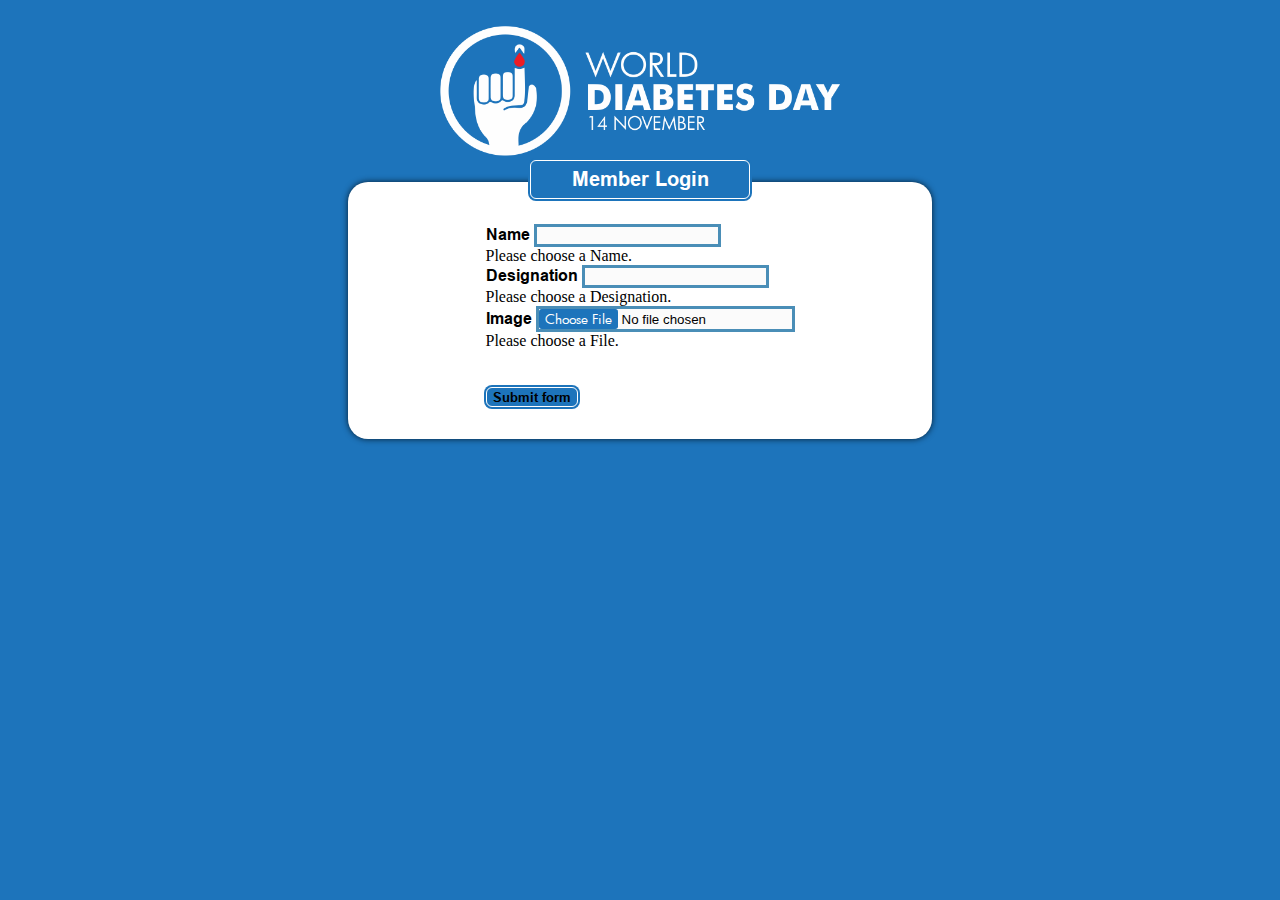
<file: frame/frame-project/index.html>
<!doctype html>
<html lang="en">
  <head>
    <!-- Required meta tags -->
    <meta charset="utf-8">
    <meta name="viewport" content="width=device-width, initial-scale=1">

    <!-- Bootstrap CSS -->
    <link href="https://cdn.jsdelivr.net/npm/bootstrap@5.0.2/dist/css/bootstrap.min.css" rel="stylesheet" integrity="sha384-EVSTQN3/azprG1Anm3QDgpJLIm9Nao0Yz1ztcQTwFspd3yD65VohhpuuCOmLASjC" crossorigin="anonymous">
<link rel="stylesheet" href="style.css">
    <title>Diabetes Day</title>
    <style>

.mt4 {
    padding-top: 12%;
    padding-bottom: 2%;
}
        @media screen and (max-width: 576px){
          body {
    padding: 0;
    box-sizing: border-box;
    margin: 0;
    background-color: #1d74bb;
    height: 100vh;
    width: 100%;
    display: flex;
    justify-content: center;
    align-items: center;
    padding: 0% 6%;
    position: relative;

    }
    .line{
      background-color: black;
      padding: 5px;
      width: 100%;
      position: absolute;
      bottom: 0;
            }


            .user-info-box {
    display: flex;
    flex-direction: column;
    width: 100%;
    justify-content: center;
    align-items: center;
    /* margin-top: 11%; */
    padding: 42px 20px 12px;
    background: white;
    box-shadow: 0px 6px 5px -2px #0065a1d6;
    position: relative;
    }

    .mt4 {
    padding-top: 26%;
    padding-bottom: 4%;
}
      }

    </style>
  </head>
  <body>
    <div class="line"></div>
   <div class="main-section">
    <div class="home-logo">
      <img src="./img/logo.png">
    </div>
   <div class="user-info-box">
    <!-- <div class="home-logo">
      <img src="./img/logo.jpg">
    </div> -->
    <div class="title"><p>Member Login</p></div>
    <form class="row g-3 needs-validation" novalidate>
        <div class="col-md-12">
          <label for="validationCustom01" class="form-label">Name</label>
          <input type="text" class="form-control" id="validationCustom01"  required>
          <div class="invalid-feedback">
            Please choose a Name.
          </div>
        </div>
        <div class="col-md-12">
          <label for="validationCustom02" class="form-label">Designation</label>
          <input type="text" class="form-control" id="validationCustom02" required >
         
          <div class="invalid-feedback">
            Please choose a Designation.
          </div>
        </div>
      
        
        <div class="col-md-12">
            <label for="validationCustom03" class="form-label">Image</label>
            <input type="file" class="form-control" aria-label="file example" id="validationCustom03" required>
            <div class="invalid-feedback"> Please choose a File.</div>
          </div>
        <div class="col-12 mt4 d-flex justify-content-center">
  
          <button class="btn btn-primary" type="submit">Submit form</button>
        </div>
      </form>
   </div>
   </div>

    <!-- Optional JavaScript; choose one of the two! -->

    <!-- Option 1: Bootstrap Bundle with Popper -->
    <script src="https://cdn.jsdelivr.net/npm/bootstrap@5.0.2/dist/js/bootstrap.bundle.min.js" integrity="sha384-MrcW6ZMFYlzcLA8Nl+NtUVF0sA7MsXsP1UyJoMp4YLEuNSfAP+JcXn/tWtIaxVXM" crossorigin="anonymous"></script>

    <!-- Option 2: Separate Popper and Bootstrap JS -->
    <!--
    <script src="https://cdn.jsdelivr.net/npm/@popperjs/core@2.9.2/dist/umd/popper.min.js" integrity="sha384-IQsoLXl5PILFhosVNubq5LC7Qb9DXgDA9i+tQ8Zj3iwWAwPtgFTxbJ8NT4GN1R8p" crossorigin="anonymous"></script>
    <script src="https://cdn.jsdelivr.net/npm/bootstrap@5.0.2/dist/js/bootstrap.min.js" integrity="sha384-cVKIPhGWiC2Al4u+LWgxfKTRIcfu0JTxR+EQDz/bgldoEyl4H0zUF0QKbrJ0EcQF" crossorigin="anonymous"></script>
    -->

    <script>
        // Example starter JavaScript for disabling form submissions if there are invalid fields
(function () {
  'use strict'

  // Fetch all the forms we want to apply custom Bootstrap validation styles to
  var forms = document.querySelectorAll('.needs-validation')

  // Loop over them and prevent submission
  Array.prototype.slice.call(forms)
    .forEach(function (form) {
      form.addEventListener('submit', function (event) {
        if (!form.checkValidity()) {
          event.preventDefault()
          event.stopPropagation()
        }

        form.classList.add('was-validated')
      }, false)
    })
})()
    </script>
  </body>
</html>
</file>
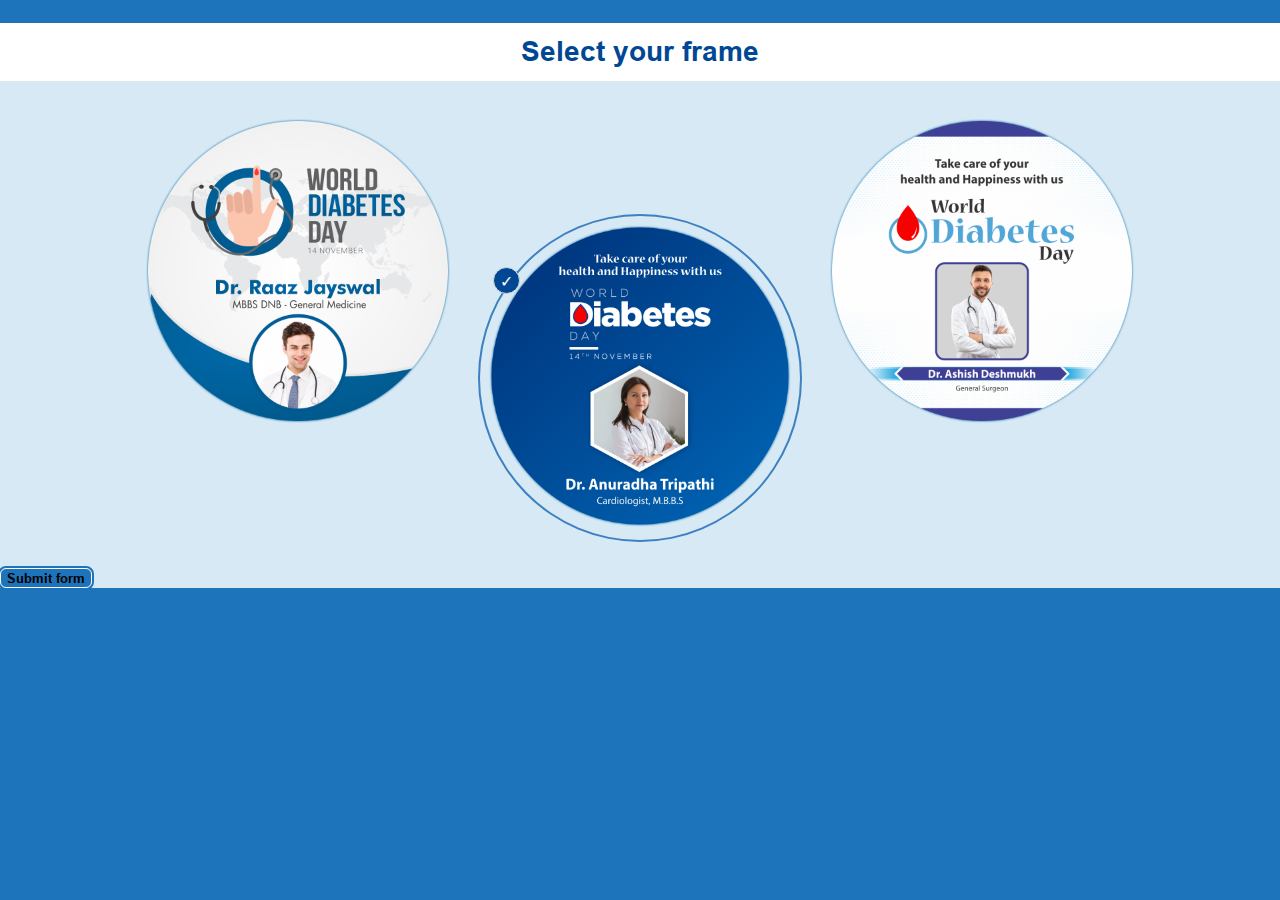
<file: frame/frame-project/frame-list.html>
<!doctype html>
<html lang="en">
  <head>
    <!-- Required meta tags -->
    <meta charset="utf-8">
    <meta name="viewport" content="width=device-width, initial-scale=1">

    <!-- Bootstrap CSS -->
    <link href="https://cdn.jsdelivr.net/npm/bootstrap@5.0.2/dist/css/bootstrap.min.css" rel="stylesheet" integrity="sha384-EVSTQN3/azprG1Anm3QDgpJLIm9Nao0Yz1ztcQTwFspd3yD65VohhpuuCOmLASjC" crossorigin="anonymous">
<link rel="stylesheet" href="style.css">
    <title></title>
  </head>
  <body>

<div class="frame-list">
    <h2 class="frame-title">Select your frame</h2>
    
      <ul class="main-list">
        <li class="list">
          <input type="radio" id="myradio1" name="flexRadioDefault" />
          <label for="myradio1" class="label"><img src="./img/db2.png" class="frame-list-img" /></label>
        </li>
        <li class="list">
      
          <input type="radio" id="myradio2" name="flexRadioDefault" checked/>
          <label for="myradio2" class="label"><img src="./img/db3.png" /></label>
        </li>
        <li class="list">
      
          <input type="radio" id="myradio3" name="flexRadioDefault"/>
          <label for="myradio3" class="label"><img src="./img/db4.png" /></label>
        </li>
        
      </ul>
      <div class="col-12 mt-4 mb-4 d-flex justify-content-center">
        <button class="btn btn-primary" type="submit">Submit form</button>
      </div>

</div>
    <!-- Optional JavaScript; choose one of the two! -->

    <!-- Option 1: Bootstrap Bundle with Popper -->
    <script src="https://cdn.jsdelivr.net/npm/bootstrap@5.0.2/dist/js/bootstrap.bundle.min.js" integrity="sha384-MrcW6ZMFYlzcLA8Nl+NtUVF0sA7MsXsP1UyJoMp4YLEuNSfAP+JcXn/tWtIaxVXM" crossorigin="anonymous"></script>

    <!-- Option 2: Separate Popper and Bootstrap JS -->
    <!--
    <script src="https://cdn.jsdelivr.net/npm/@popperjs/core@2.9.2/dist/umd/popper.min.js" integrity="sha384-IQsoLXl5PILFhosVNubq5LC7Qb9DXgDA9i+tQ8Zj3iwWAwPtgFTxbJ8NT4GN1R8p" crossorigin="anonymous"></script>
    <script src="https://cdn.jsdelivr.net/npm/bootstrap@5.0.2/dist/js/bootstrap.min.js" integrity="sha384-cVKIPhGWiC2Al4u+LWgxfKTRIcfu0JTxR+EQDz/bgldoEyl4H0zUF0QKbrJ0EcQF" crossorigin="anonymous"></script>
    -->

    <script>

    </script>
  </body>
</html>
</file>
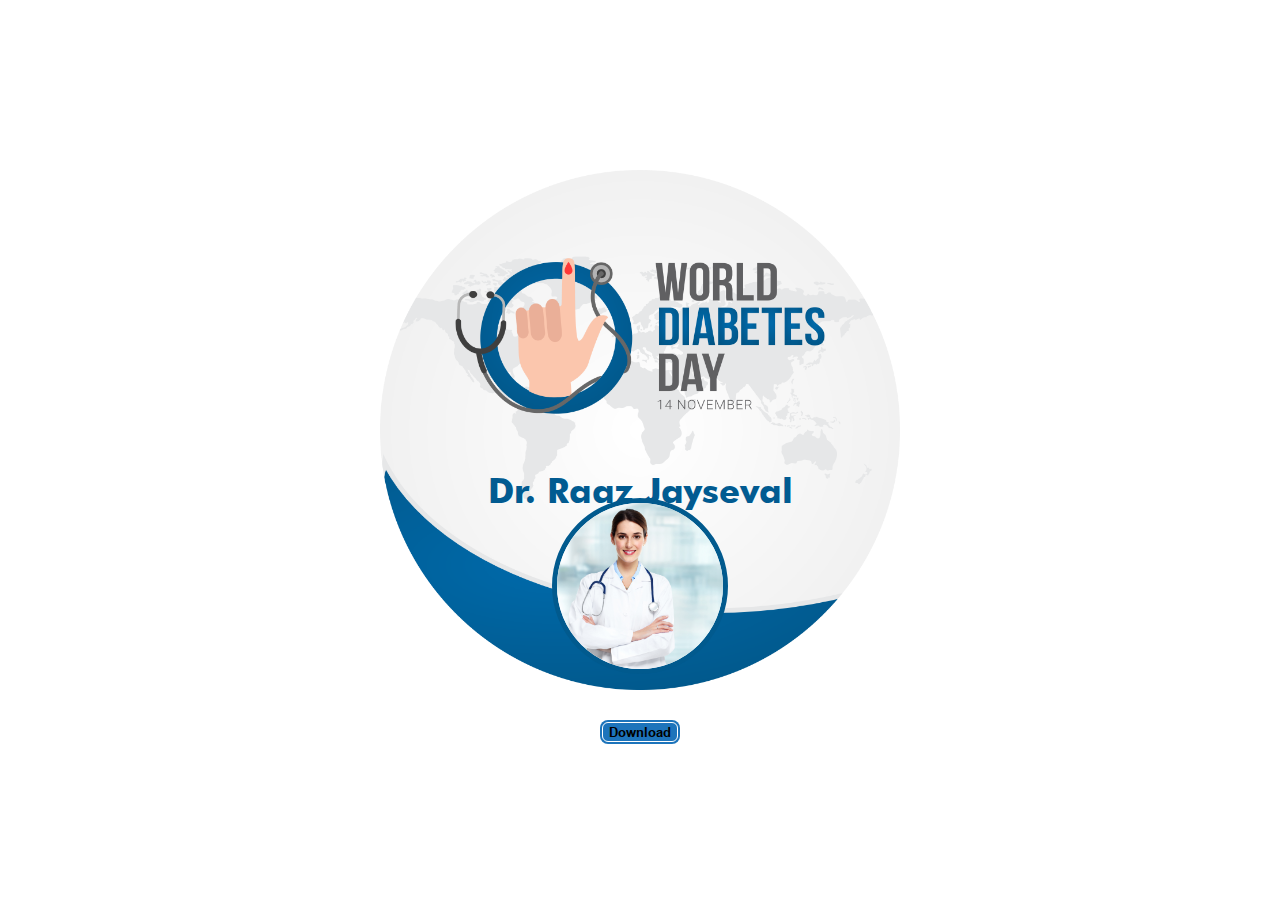
<file: frame/frame-project/frame2.html>
<!doctype html>
<html lang="en">
  <head>
    <!-- Required meta tags -->
    <meta charset="utf-8">
    <meta name="viewport" content="width=device-width, initial-scale=1">

    <!-- Bootstrap CSS -->
    <link href="https://cdn.jsdelivr.net/npm/bootstrap@5.0.2/dist/css/bootstrap.min.css" rel="stylesheet" integrity="sha384-EVSTQN3/azprG1Anm3QDgpJLIm9Nao0Yz1ztcQTwFspd3yD65VohhpuuCOmLASjC" crossorigin="anonymous">
<link rel="stylesheet" href="style.css">
    <title>Diabetes Day</title>
    <style>
      body {
         padding: 0;
         box-sizing: border-box;
         margin: 0;
          background-color: transparent;
         height: 100vh;
         width: 100%;
         display: flex;
         justify-content: center;
         align-items: center;
         flex-direction: column;
         gap: 20px;
     }


       </style>
  </head>

  <body>
</html>
<div class="frame-main" id="downloadframe">
  <div class="frame2" >
    <img src="./frm2/fr20.png" class="frame-bg-main"/>
    <img src="./frm2/fr22.png" class="fr2"/>
    <div class="fr2-title">
        <h3>Dr. <span>Raaz Jayseval</span></h3>
        <span>M.B.B.s</span>
    </div>
    <div class="circul-box-fr2">
    <div class="circul-subox-fr2">
        <img src="./frm2/dr.jpg">
    </div>
    </div>
    
    </div>
</div>
<button id="download" class="btn btn-primary"> Download</button>
<!-- <script src="https://html2canvas.hertzen.com/dist/html2canvas.min.js">
  
</script> -->
<script src="https://html2canvas.hertzen.com/dist/html2canvas.js"></script>
    <!-- Optional JavaScript; choose one of the two! -->

    <!-- Option 1: Bootstrap Bundle with Popper -->
    <script src="https://cdn.jsdelivr.net/npm/bootstrap@5.0.2/dist/js/bootstrap.bundle.min.js" integrity="sha384-MrcW6ZMFYlzcLA8Nl+NtUVF0sA7MsXsP1UyJoMp4YLEuNSfAP+JcXn/tWtIaxVXM" crossorigin="anonymous"></script>

    <!-- Option 2: Separate Popper and Bootstrap JS -->
    <!--
    <script src="https://cdn.jsdelivr.net/npm/@popperjs/core@2.9.2/dist/umd/popper.min.js" integrity="sha384-IQsoLXl5PILFhosVNubq5LC7Qb9DXgDA9i+tQ8Zj3iwWAwPtgFTxbJ8NT4GN1R8p" crossorigin="anonymous"></script>
    <script src="https://cdn.jsdelivr.net/npm/bootstrap@5.0.2/dist/js/bootstrap.min.js" integrity="sha384-cVKIPhGWiC2Al4u+LWgxfKTRIcfu0JTxR+EQDz/bgldoEyl4H0zUF0QKbrJ0EcQF" crossorigin="anonymous"></script>
    -->
   

<!-- <script>
  document.getElementById('dl-png').onclick=function(){
    const screenshotTarget=document.getElementById('form');
    html2canvas(screenshotTarget).then((canvas)=>{
       const base64image=canvas.toDataURL('image/png');
       var anchor=document.createElement('a');
       anchor.setAttribute('href',base64image);
       anchor.setAttribute('download','my-image.png');
       anchor.click();
       anchor.remove();

    });
  }
</script> -->

<script src="https://ajax.googleapis.com/ajax/libs/jquery/3.6.1/jquery.min.js"></script>
<script>
  setUpDownloadPageAsImage();

  function setUpDownloadPageAsImage() {
    document.getElementById("download").addEventListener("click", function () {
      html2canvas(document.querySelector("#downloadframe")).then(function (canvas) {
        console.log(canvas);
        simulateDownloadImageClick(canvas.toDataURL(), Math.random() * 1000000 + '.png');
      });
    });
  }

  function simulateDownloadImageClick(uri, filename) {
    var link = document.createElement('a');
    if (typeof link.download !== 'string') {
      window.open(uri);
    } else {
      link.href = uri;
      link.download = filename;
      accountForFirefox(clickLink, link);
    }
  }

  function clickLink(link) {
    link.click();
  }

  function accountForFirefox(click) { // wrapper function
    let link = arguments[1];
    document.body.appendChild(link);
    click(link);
    document.body.removeChild(link);
  }

  var fileTag = document.getElementById("filetag"),
    preview = document.getElementById("preview");

  fileTag.addEventListener("change", function () {
    changeImage(this);
  });

  function changeImage(input) {
    var reader;

    if (input.files && input.files[0]) {
      reader = new FileReader();

      reader.onload = function (e) {
        preview.setAttribute('src', e.target.result);
      }

      reader.readAsDataURL(input.files[0]);
      uploadphoto()
    }

    document.getElementById('uploadhide').style.display = "none";
    document.getElementById('download').style.display = "block";
  }


  function uploadphoto() {

    var file_data = $('#filetag').prop('files')[0];
    var form_data = new FormData();
    form_data.append('file', file_data);
    form_data.append('id', "211");
    $.ajax({
      url: './uploadphoto.php', // <-- point to server-side PHP script 
      dataType: 'text', // <-- what to expect back from the PHP script, if anything
      cache: false,
      contentType: false,
      processData: false,
      data: form_data,
      type: 'post',
      success: function (php_script_response) {
      //   alert(php_script_response); // <-- display response from the PHP script, if any
      }
    })
  }
</script>
  </body>
</html>
</file>
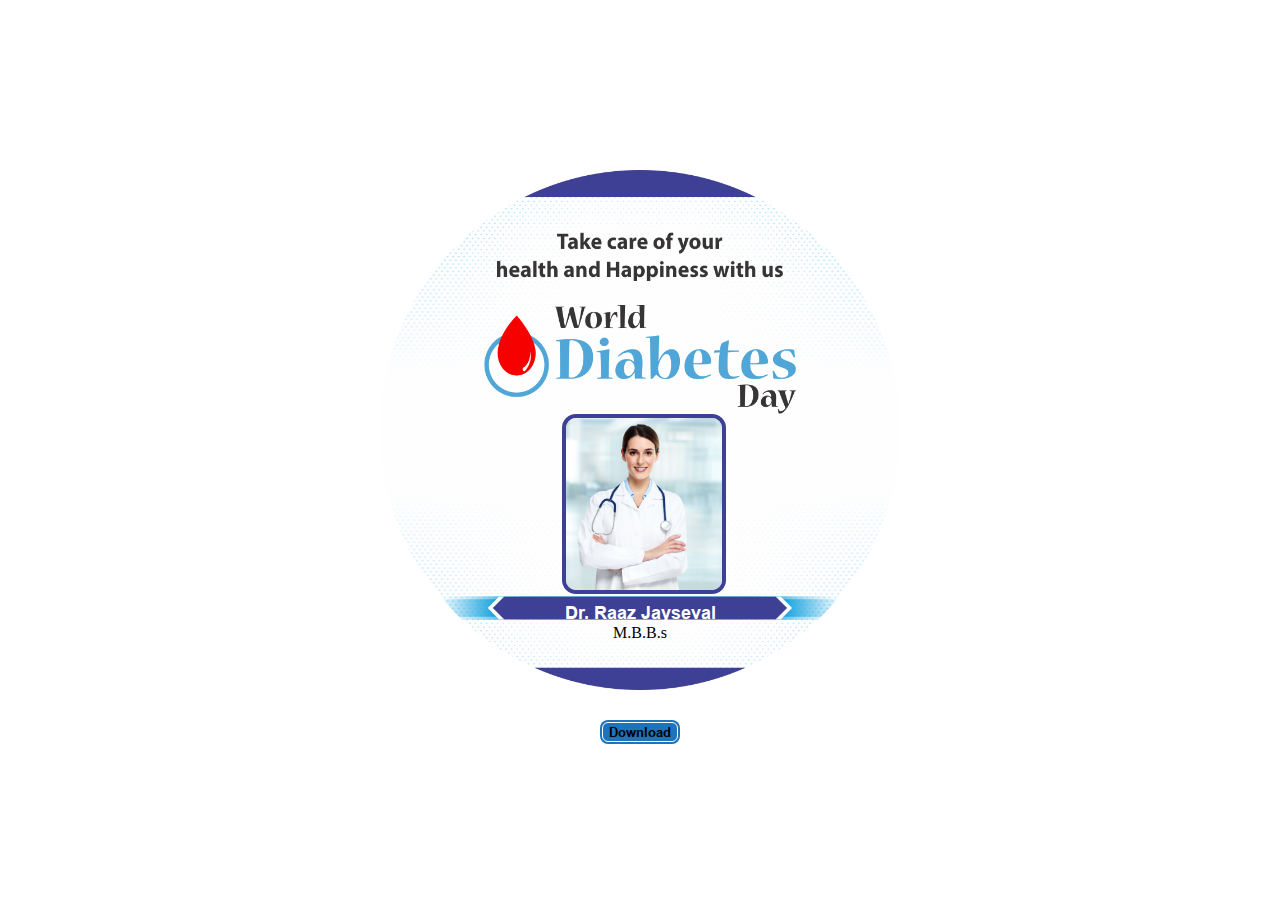
<file: frame/frame-project/frame4.hml.html>
<!doctype html>
<html lang="en">
  <head>
    <!-- Required meta tags -->
    <meta charset="utf-8">
    <meta name="viewport" content="width=device-width, initial-scale=1">

    <!-- Bootstrap CSS -->
    <link href="https://cdn.jsdelivr.net/npm/bootstrap@5.0.2/dist/css/bootstrap.min.css" rel="stylesheet" integrity="sha384-EVSTQN3/azprG1Anm3QDgpJLIm9Nao0Yz1ztcQTwFspd3yD65VohhpuuCOmLASjC" crossorigin="anonymous">
<link rel="stylesheet" href="style.css">
    <title>Diabetes Day</title>
    <style>
      body {
         padding: 0;
         box-sizing: border-box;
         margin: 0;
         background-color: #ffffff;
         height: 100vh;
         width: 100%;
         display: flex;
         justify-content: center;
         align-items: center;
         flex-direction: column;
         gap: 20px;
     }
       </style>
  </head>

  <body>
<div class="frame-main" id="form">
  <div class="frame4" >
    <img src="./frm4/frm45-bg.png" class="frame-bg-main"/>
    <img src="./frm4/frm42.png" class="fr4"/>
    <img src="./frm4/frm43.png" class="fr42">

    <div class="sqare-box-fr4">
        <div class="sqare-subox-fr4">
            <img src="./frm2/dr.jpg">
        </div>
    </div>
    <div class="fr4-title">
        <h3>Dr. <span>Raaz Jayseval</span></h3>
        <span>M.B.B.s</span>
    </div>
</div>
</div>


<button id="dl-png" class="btn btn-primary"> Download</button>
<script src="https://html2canvas.hertzen.com/dist/html2canvas.min.js">
</script>
    <!-- Optional JavaScript; choose one of the two! -->

    <!-- Option 1: Bootstrap Bundle with Popper -->
    <script src="https://cdn.jsdelivr.net/npm/bootstrap@5.0.2/dist/js/bootstrap.bundle.min.js" integrity="sha384-MrcW6ZMFYlzcLA8Nl+NtUVF0sA7MsXsP1UyJoMp4YLEuNSfAP+JcXn/tWtIaxVXM" crossorigin="anonymous"></script>

    <!-- Option 2: Separate Popper and Bootstrap JS -->
    <!--
    <script src="https://cdn.jsdelivr.net/npm/@popperjs/core@2.9.2/dist/umd/popper.min.js" integrity="sha384-IQsoLXl5PILFhosVNubq5LC7Qb9DXgDA9i+tQ8Zj3iwWAwPtgFTxbJ8NT4GN1R8p" crossorigin="anonymous"></script>
    <script src="https://cdn.jsdelivr.net/npm/bootstrap@5.0.2/dist/js/bootstrap.min.js" integrity="sha384-cVKIPhGWiC2Al4u+LWgxfKTRIcfu0JTxR+EQDz/bgldoEyl4H0zUF0QKbrJ0EcQF" crossorigin="anonymous"></script>
    -->
   

<script>
  document.getElementById('dl-png').onclick=function(){
    const screenshotTarget=document.getElementById('form');
    html2canvas(screenshotTarget).then((canvas)=>{
       const base64image=canvas.toDataURL('image/png');
       var anchor=document.createElement('a');
       anchor.setAttribute('href',base64image);
       anchor.setAttribute('download','my-image.png');
       anchor.click();
       anchor.remove();

    });
  }
</script>
  </body>
</html>
</file>
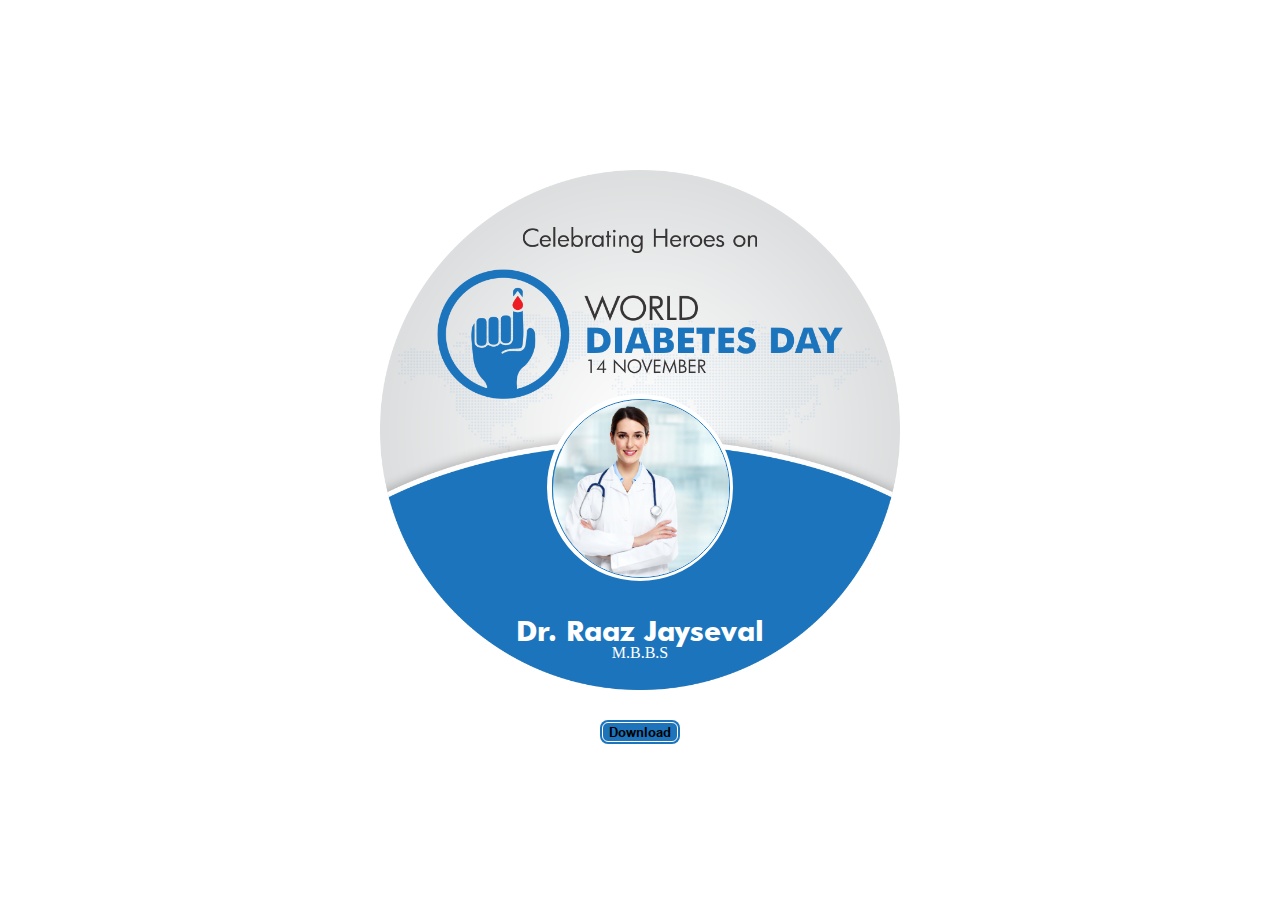
<file: frame/frame-project/frame5.html>
<!doctype html>
<html lang="en">
  <head>
    <!-- Required meta tags -->
    <meta charset="utf-8">
    <meta name="viewport" content="width=device-width, initial-scale=1">

    <!-- Bootstrap CSS -->
    <link href="https://cdn.jsdelivr.net/npm/bootstrap@5.0.2/dist/css/bootstrap.min.css" rel="stylesheet" integrity="sha384-EVSTQN3/azprG1Anm3QDgpJLIm9Nao0Yz1ztcQTwFspd3yD65VohhpuuCOmLASjC" crossorigin="anonymous">
<link rel="stylesheet" href="style.css">
    <title>Diabetes Day</title>
    <style>
      body {
         padding: 0;
         box-sizing: border-box;
         margin: 0;
          background-color: transparent;
         height: 100vh;
         width: 100%;
         display: flex;
         justify-content: center;
         align-items: center;
         flex-direction: column;
         gap: 20px;
     }


       </style>
  </head>

  <body>
</html>
<div class="frame-main" id="downloadframe">
  <div class="frame2" >
    <img src="./frm5/1.png" class="frame-bg-main"/>
    <img src="./frm5/2.png" class="fr5"/>
    <img src="./frm5/3.png" class="fr51"/>
    <div class="circul-box-fr5">
        <div class="circul-subox-fr5">
            <img src="./frm2/dr.jpg">
        </div>
        </div>
    <div class="fr5-title">
        <h3>Dr. <span>Raaz Jayseval</span></h3>
        <span>M.B.B.s</span>
    </div>
    
    
    </div>
</div>
<button id="download" class="btn btn-primary"> Download</button>
<!-- <script src="https://html2canvas.hertzen.com/dist/html2canvas.min.js">
  
</script> -->
<script src="https://html2canvas.hertzen.com/dist/html2canvas.js"></script>
    <!-- Optional JavaScript; choose one of the two! -->

    <!-- Option 1: Bootstrap Bundle with Popper -->
    <script src="https://cdn.jsdelivr.net/npm/bootstrap@5.0.2/dist/js/bootstrap.bundle.min.js" integrity="sha384-MrcW6ZMFYlzcLA8Nl+NtUVF0sA7MsXsP1UyJoMp4YLEuNSfAP+JcXn/tWtIaxVXM" crossorigin="anonymous"></script>



<script src="https://ajax.googleapis.com/ajax/libs/jquery/3.6.1/jquery.min.js"></script>
<script>
  setUpDownloadPageAsImage();

  function setUpDownloadPageAsImage() {
    document.getElementById("download").addEventListener("click", function () {
      html2canvas(document.querySelector("#downloadframe")).then(function (canvas) {
        console.log(canvas);
        simulateDownloadImageClick(canvas.toDataURL(), Math.random() * 1000000 + '.png');
      });
    });
  }

  function simulateDownloadImageClick(uri, filename) {
    var link = document.createElement('a');
    if (typeof link.download !== 'string') {
      window.open(uri);
    } else {
      link.href = uri;
      link.download = filename;
      accountForFirefox(clickLink, link);
    }
  }

  function clickLink(link) {
    link.click();
  }

  function accountForFirefox(click) { // wrapper function
    let link = arguments[1];
    document.body.appendChild(link);
    click(link);
    document.body.removeChild(link);
  }

  var fileTag = document.getElementById("filetag"),
    preview = document.getElementById("preview");

  fileTag.addEventListener("change", function () {
    changeImage(this);
  });

  function changeImage(input) {
    var reader;

    if (input.files && input.files[0]) {
      reader = new FileReader();

      reader.onload = function (e) {
        preview.setAttribute('src', e.target.result);
      }

      reader.readAsDataURL(input.files[0]);
      uploadphoto()
    }

    document.getElementById('uploadhide').style.display = "none";
    document.getElementById('download').style.display = "block";
  }


  function uploadphoto() {

    var file_data = $('#filetag').prop('files')[0];
    var form_data = new FormData();
    form_data.append('file', file_data);
    form_data.append('id', "211");
    $.ajax({
      url: './uploadphoto.php', // <-- point to server-side PHP script 
      dataType: 'text', // <-- what to expect back from the PHP script, if anything
      cache: false,
      contentType: false,
      processData: false,
      data: form_data,
      type: 'post',
      success: function (php_script_response) {
      //   alert(php_script_response); // <-- display response from the PHP script, if any
      }
    })
  }
</script>
  </body>
</html>
</file>
<file: frame/frame-project/style.css>
@font-face {
    font-family: arialBold;
    src: url(./font/arialbd_3.ttf);
}
@font-face {
    font-family:ftraBook ;
    src: url(./font/FtraBk.ttf);
}
@font-face {
    font-family: ttm;
    src: url(./font/tt0144m.ttf);
}
/* body {
    padding: 0;
    box-sizing: border-box;
    margin: 0;
    
    background-color: #1d74bb;
    height: 100vh;
    width: 100%;
    display: flex;
    justify-content: center;
    align-items: center;
    flex-direction: column;
} */

body {
    padding: 0;
    box-sizing: border-box;
    margin: 0;
    /* background-color: #edeff1; */
    background-color: #1d74bb;
    height: 100%;
    width: 100%;
    /* display: flex; */
    justify-content: center;
    align-items: center;
    flex-direction: column;
}
.frame-main{
    padding: 12px;
}
.main-section {
    background-color: #1d74bb;
    height: 100%;
    width: 100%;
    display: flex;
    justify-content: center;
    align-items: center;
    flex-direction: column;
    padding: 2% 0%;
}

.home-logo {
    display: flex;
    justify-content: center;
    margin-bottom: 2%;
}
.home-logo img {
    width: 60%;
    height: 90%;
}


.user-info-box {
    display: flex;
    flex-direction: column;
    width: 500px;
    justify-content: center;
    align-items: center;
    margin: auto;
    padding: 42px 42px 26px;
    background: white;
    /* box-shadow: 0px 0px 3px 0px #000000d6; */
    box-shadow: 0px 0px 6px 0px #051d30;
    position: relative;
    border-radius: 20px;
}
.form-control:focus {
    color: #212529;
    background-color: #fff;
    /* border-color: #86b7fe; */
    outline: 0;
    box-shadow: 0 0 0 0.011rem rgb(0 101 161 / 36%);
}
.form-control {
    background-color: #fbfbfb;
    border: 3px solid #4a8eb7;

}
button.btn.btn-primary {
    background-color: #1d74bb;
    border: none;
    font-family: 'arialBold';
    border: 1px solid white;
    /* filter: drop-shadow(1px 0px 1px #1D74BB); */
    box-shadow: 0px 0px 0px 2px #1D74BB;
    border-radius: 6px;

}
label.form-label {
    font-weight: 500;
    font-size: 16px;
    font-family: 'arialBold';
}

.title {
    background: #1D74BB;
    width: auto;
    padding: 5px;
    text-align: center;
    vertical-align: c;
    margin: 0;
    padding: o;
    position: absolute;
    top: -22px;
    color: white;
    font-size: 20px;
    font-family: 'arialBold';
    border: 1px solid white;
    /* filter: drop-shadow(1px 0px 1px #1D74BB); */
    border-radius: 6px;
    padding: 1% 7%;
    box-shadow: 0px 0px 0px 2px #1D74BB;
}
.title p {
    margin: 0;
}
/* ----------------------------------frame css start --------------------------------------------------*/
ul.main-list {
    display: flex;
    justify-content: center;
    /* align-items: center; */
    width: 100%;
    padding: 0;
}

.frame-list {
    background: #3e83c329;
    background: #d6e9f4;
}
.list:nth-child(2) {
    margin-top: 103px;
}
.frame-title {
    text-align: center;
    background: white;
    margin-bottom: 20px;
    padding: 12px;
    color: #004893;
    font-size: 1.75rem;
    font-weight: 600;
    font-family: 'arialBold';

}

ul {
    list-style-type: none;
  }
  
  ul.main-list {
    display: flex;
}
  
  input[type="radio"][id^="myradio"] {
    display: none;
  }
  
  .label {
    /* border: 2px solid #c91818; */
    padding: 10px;
    display: block;
    position: relative;
    margin: 10px;
    cursor: pointer;
  }
  
 
  .label img {
    height: 300px;
    width: 300px;
    transition-duration: 0.2s;
    transform-origin: 50% 50%;
    filter: drop-shadow(0px 0px 1px #0065a1);

  }
  
  :checked + .label {
    border: 2px solid #3d81c1;
    border-radius: 50%;
  }
  
  :checked + .label img {
    transform: scale(0.99);
    /* box-shadow: 0 0 5px #333; */
    z-index: -1;
    /* background-color: red; */
  }


  :checked + .label:before {
    content: "✓";
    background-color: #004893;
    transform: scale(1);
}
.label:before {
    background-color: white;
    color: white;
    content: " ";
    display: block;
    border-radius: 50%;
    border: 1px solid #dadada;
    position: absolute;
    top: 51px;
    left: 13px;
    width: 25px;
    height: 25px;
    text-align: center;
    line-height: 28px;
    transition-duration: 0.4s;
    transform: scale(0);
}

/* ----------------------------frame 3 css------------------------------------------- */

.frame3{
    background-color: #004893;
    height: 520px;
    width: 520px;
    border-radius: 50%;
    position: relative;
    padding: 12px;
}
/* img.frm3-title{
    position: absolute;
} */
    /* img.frm3-title1 {
      
        top: 0%;
    width: 350px;
    left: 0%;
    transform: translate(36%, 94%);


    } */
    /* img.frm3-title2 {
        top: 0;
        width: 54%;
        left: 0;
        transform: translate(44%, 78%);

    } */
    /* img.frm3-title.frm3-title3 {
        
        height: 100%;
        width: 100%;
    } */
   


    /* .img-show-sub {
        background: rgb(255, 255, 255);
        position: relative;
        height: 100%;
        width: 100%;
    } */
   
    /* img.frm3-title.frm3-title3 {
        height: 100%;
        width: 100%;
        position: absolute;
        top: 0;
        left: 0;
        border: 1px solid rgb(18, 10, 10);
        z-index: 9999;
        clip-path: polygon(50% 0%, 100% 25%, 100% 75%, 50% 100%, 0% 75%, 0% 25%);
    } */






    /* -------------------------updated css */

    
img.frm3-title2 {
    top: 0;
    width: 51%;
    left: 0;
    /* transform: translate(44%, 78%); */
    margin-top: 3%;
    /* background: rebeccapurple; */
}

.image {
    display: flex;
    justify-content: center;
    align-items: center;
    flex: d;
    flex-direction: column;
}
img.frm3-title1 {
    /* top: 0%; */
    width: 60%;
    /* left: 0%; */
    /* transform: translate(36%, 94%); */
    margin-top: 11%;
}




.img-show-sub {
    background: rgb(255, 255, 255);
    position: relative;
    height: 100%;
    width: 100%;
    clip-path: polygon(50% 0%, 100% 25%, 100% 75%, 50% 100%, 0% 75%, 0% 25%);
    shape-outside: polygon(0 0, 100% 50%, 0 100%);
}
img.frm3-title.frm3-title3 {
    height: 100%;
    width: 100%;
    position: absolute;
    top: 0;
    left: 0;
    /* border: 1px solid rgb(18, 10, 10); */
    z-index: 9999;
    clip-path: polygon(50% 0%, 100% 25%, 100% 75%, 50% 100%, 0% 75%, 0% 25%);
    object-fit: fill;
    object-fit: cover;
    object-position: 0% 0%;
}

.img-show {
    /* position: absolute; */
    background: #fefeff;
    height: 160px;
    max-height: 100%;
    width: 100%;
    width: 160px;
    margin-top: 2%;
    top: 51%;
    /* left: 27%; */
    /* transform: translate(22%, 22%); */
    clip-path: polygon(50% 0%, 100% 25%, 100% 75%, 50% 100%, 0% 75%, 0% 25%);
    padding: 6px;
}

.text-content {
    color: #eaeaea;
    font-size: 16px;
    text-align: center;
    /* font-family: ftraBook; */
    text-transform: capitalize;

}
.text-content h3{
    font-size: 22px;
    margin: 10px 0px 4px;
    font-family: 'arialBold';
    color: white;
}

/*----------------------- frame2 css start -----------------*/
.frame2 {
    position: relative;
    display: flex;
    justify-content: center;
    align-items: center;
    flex-direction: column;
    /* padding: 12px; */
}
.frame4 {
    position: relative;
    display: flex;
    justify-content: center;
    align-items: center;
    flex-direction: column;
    /* padding: 12px; */
}
img.frame-bg-main {
    position: relative;
    height: 520px;
    width: 520px;
}


img.fr2 {
    position: absolute;
    height: 30%;
    /* width: 100%; */
    top: 17%;
    /* left: 0; */
    /* right: 0; */
    /* background: rebeccapurple; */
}
.fr2-title {
    position: absolute;
    top: 51%;
    text-align: center;
    font-size: 17px;
    text-transform: capitalize;

}

.fr2-title h3 {
    font-size: 2.15rem;
    font-weight: 700;
    text-transform: capitalize;
    color: #015b91;
    margin-bottom: -4px;
    font-family: 'ttm';

}

.circul-box-fr2 {
    height: 32%;
    width: 32%;
    /* background: rebeccapurple; */
    position: absolute;
    bottom: 3%;
    border-radius: 50%;
    border: 5px solid #015a8e;
    background-color: white;

}
.circul-subox-fr2 img {
    position: absolute;
    width: 100%;
    height: 100%;
    border-radius: 50%;
    object-fit: fill;
    /* object-fit: contain; */
    object-fit: cover;
    object-position: 0% 0%;
}

/* ----------------------------frame 4 css start----------------- */
img.fr4 {
    position: absolute;
    height: auto;
    width: 55%;
    top: 12%;

}
img.fr42 {
    position: absolute;
    height: auto;
    width: 60%;
    top: 26%;


}
.sqare-box-fr4 {
    height: 33%;
    width: 30%;
    /* background: rebeccapurple; */
    position: absolute;
    top: 47%;
    /* border-radius: 14px;
    border: 4px solid #3e4095; */
}
.sqare-subox-fr4 img {
    position: absolute;
    width: 100%;
    height: 100%;
    object-fit: fill;
    border-radius: 14px;
    /* object-fit: fill; */
    z-index: 0;
    border: 4px solid #3e4095;
    object-fit: cover;
    object-position: 0% 0%;
  
}
.fr4-title {
    position: absolute;
    bottom: 48px;
    text-align: center;
    font-size: 16px;
    /* font-family: 'ftraBook'; */
}
.fr4-title h3 {
    font-size: 1.10rem;
    font-weight: 700;
    text-transform: capitalize;
    color: #ffffff;
    margin-bottom: 0px;
    font-family: 'arialBold';
}

img.fr5 {
    position: absolute;
    max-height: 100%;
    width: 45%;
    top: 11%;
    height: 5%;
}
img.fr51 {
    position: absolute;
    height: 25%;
    width: 78%;
    top: 19%;
}
/* .circul-box-fr5 {
    height: 34%;
    width: 34%;
  
    position: absolute;
    bottom: 21%;
    border-radius: 50%;
    border: 5px solid #ffffff;
}
.circul-subox-fr5 {
    width: 100%;
    height: 100%;
    overflow: hidden;
    border-radius: 50%;
}
.circul-subox-fr5 img {
    width: 400px;
    height: auto;
    margin: -30px 0 0 -30px;

} */

.circul-box-fr5 {
    height: 34%;
    width: 34%;
  
    position: absolute;
    bottom: 21%;
    border-radius: 50%;
    border: 5px solid #ffffff;
}
.circul-subox-fr5 img {
    position: absolute;
    width: 100%;
    height: 100%;
    border-radius: 50%;
    object-fit: fill;
   
    object-fit: cover;
    object-position: 0% 0%;
    border: 1px solid #1c75bc;
}
.fr5-title {
    position: absolute;
    top: 80%;
    text-align: center;
    font-size: 16px;
    /* font-family: 'ftraBook'; */
    text-transform: capitalize;
    color: white;
}
.fr5-title h3 {
    font-size: 1.75rem;
    font-weight: 700;
    text-transform: capitalize;
    color: #ffffff;
    margin-bottom: -4px;
    font-family: 'ttm';
}
/* ---------------------------media query------------------------- */
@media screen and (max-width: 1024px) {
    .main-section {
        background-color: #1d74bb;
        height: 100%;
        width: 100%;
        display: flex;
        justify-content: center;
        align-items: center;
        flex-direction: column;
        padding: 6% 0%;
    }
    .home-logo {
        display: flex;
        justify-content: center;
        margin-bottom: 5%;
    }
    .label img {
        height: 200px;
        width: 200px;
        transition-duration: 0.2s;
        transform-origin: 50% 50%;
        filter: drop-shadow(0px 0px 1px #0065a1);

    }
    .label:before {
        background-color: white;
        color: white;
        content: " ";
        display: block;
        border-radius: 50%;
        border: 1px solid #dadada;
        position: absolute;
        top: 31px;
        left: 5px;
        width: 25px;
        height: 25px;
        text-align: center;
        line-height: 28px;
        transition-duration: 0.4s;
        transform: scale(0);
    }
    .circul-box-fr5 {
        height: 34%;
        width: 34%;
        /* background: rebeccapurple; */
        position: absolute;
        bottom: 21%;
        border-radius: 50%;
        border: 5px solid #ffffff;
    }
}
@media screen and (max-width: 768px) {
    .home-logo {
        display: flex;
        justify-content: center;
        margin-bottom: 5%;
    }
    .main-section {
        background-color: #1d74bb;
        height: 100%;
        width: 100%;
        display: flex;
        justify-content: center;
        align-items: center;
        flex-direction: column;
        padding: 12% 0%;
    }
    .label img {
        height: 200px;
        width: 200px;
        transition-duration: 0.2s;
        transform-origin: 50% 50%;
        filter: drop-shadow(0px 0px 1px #0065a1);

    }
    .label:before {
        background-color: white;
        color: white;
        content: " ";
        display: block;
        border-radius: 50%;
        border: 1px solid #dadada;
        position: absolute;
        top: 31px;
        left: 5px;
        width: 25px;
        height: 25px;
        text-align: center;
        line-height: 28px;
        transition-duration: 0.4s;
        transform: scale(0);
    }
    .circul-box-fr5 {
        height: 34%;
        width: 34%;
        /* background: rebeccapurple; */
        position: absolute;
        bottom: 21%;
        border-radius: 50%;
        border: 5px solid #ffffff;
    }
}
@media screen and (max-width: 576px) {
    body {
        padding: 0;
        box-sizing: border-box;
        margin: 0;
        background-color: #edeff1;
        height: 100%;
        width: 100%;
        display: flex;
        justify-content: center;
        align-items: center;
        padding: 12px;
    }
    .main-section {
        background-color: #1d74bb;
        height: 100vh;
        width: 100%;
        display: block; 
        padding: 10% 0%;
    }
    .user-info-box {
        display: flex;
        flex-direction: column;
        width: 100%;
        justify-content: center;
        align-items: center;
        margin: auto;
        padding: 42px 20px 12px;
        background: white;
        box-shadow: 0px 6px 5px -2px #0065a1d6;
        position: relative;
    }
    .home-logo {
        display: flex;
        justify-content: center;
        margin-bottom: 12%;
    }
    .home-logo img {
        width: 90%;
        height: 90%;
    }
    .frame3 {
        background-color: #004893;
        height: 500px;
        width: 500px;
        border-radius: 50%;
        position: relative;
        padding: 12px;
    }
    img.frame-bg-main {
        position: relative;
        height: 500px;
        width: 500px;
    }
/* ------------------------------------framelist css 576 ---------------------------*/
    ul.main-list {
        display: flex;
        flex-direction: column;
    }
    .list:nth-child(2) {
            margin-top: 0px;
        }
        .label img {
            height: 100%;
            width: 100%;
            transition-duration: 0.2s;
            transform-origin: 50% 50%;
            filter: drop-shadow(0px 0px 1px #0065a1);

        }
        .label:before {
            background-color: white;
            color: white;
            content: " ";
            display: block;
            border-radius: 50%;
            border: 1px solid #dadada;
            position: absolute;
            top: 59px;
            left: 24px;
            width: 25px;
            height: 25px;
            text-align: center;
            line-height: 28px;
            transition-duration: 0.4s;
            transform: scale(0);
        }
        /* -----------------frame2 css start -----------------------576 */
        img.frame-bg-main {
            position: relative;
            height: 400px;
            width: 400px;
        }
        .fr2-title {
            position: absolute;
            top: 52%;
            text-align: center;
            font-size: 16px;
       
            text-transform: capitalize;
        }
        .fr2-title h3 {
            font-size: 1.65rem;
            font-weight: 700;
            text-transform: capitalize;
            color: #015b91;
            margin-bottom: -7px;
            font-family: 'ttm';
        }
        .circul-box-fr2 {
            height: 32%;
            width: 32%;
            /* background: rebeccapurple; */
            position: absolute;
            bottom: 3%;
            border-radius: 50%;
            border: 3px solid #015a8e;
            background-color: white;

        }
        .fr2-title {
            position: absolute;
            top: 50%;
            text-align: center;
            font-size: 14px;
            line-height: 1.6;
            text-transform: capitalize;
        }
            /* --------------------frame 3 sccs start 576 -------------*/
    .frame3 {
        background-color: #004893;
        height: 400px;
        width: 400px;
        border-radius: 50%;
        position: relative;
        padding: 12px;
    }
    .img-show {
        /* position: absolute; */
        background: #fefeff;
        height: 125px;
        max-height: 100%;
        width: 100%;
        width: 125px;
        margin-top: 2%;
        top: 51%;
        /* left: 27%; */
        /* transform: translate(22%, 22%); */
        clip-path: polygon(50% 0%, 100% 25%, 100% 75%, 50% 100%, 0% 75%, 0% 25%);
        padding: 6px;
    }
    img.frm3-title1 {
        /* top: 0%; */
        width: 60%;
        /* left: 0%; */
        /* transform: translate(36%, 94%); */
        margin-top: 10%;
    }
    img.frm3-title2 {
        top: 0;
        width: 46%;
        left: 0;
        /* transform: translate(44%, 78%); */
        margin-top: 3%;
        /* background: rebeccapurple; */
    }
    .text-content h3 {
        font-size: 18px;
        margin: 10px 0px 4px;
        font-family: 'arialBold';
        color: white;
    }
    .text-content {
        color: #eaeaea;
        font-size: 12px;
        text-align: center;
        /* font-family: ftraBook; */
        text-transform: capitalize;
    }
    /* -------------------frame 4 css start 576-------------*/
    .fr4-title {
        position: absolute;
        bottom: 30px;
        text-align: center;
        font-size: 16px;
        /* font-family: 'ftraBook'; */
    }
    .fr4-title h3 {
        font-size: 1rem;
        font-weight: 700;
        text-transform: capitalize;
        color: #ffffff;
        margin-bottom: 1px;
        font-family: 'arialBold';
    }
    .fr5-title {
        position: absolute;
        top: 80%;
        text-align: center;
        font-size: 13px;
        /* font-family: 'ftraBook'; */
        text-transform: capitalize;
        color: white;
        line-height: 1.4;
    }
    .fr5-title h3 {
        font-size: 1.35rem;
        font-weight: 700;
        text-transform: capitalize;
        color: #ffffff;
        margin-bottom: -4px;
        font-family: 'ttm';
    }
 
   
  }
@media screen and (max-width: 425px) {
    body {
        padding: 0;
        box-sizing: border-box;
        margin: 0;
        background-color: #edeff1;
        height: 100%;
        width: 100%;
        display: flex;
        justify-content: center;
        align-items: center;
        padding: 12px;
    }
    .home-logo {
        display: flex;
        justify-content: center;
        margin-bottom: 14%;
    }
    .user-info-box {
        display: flex;
        flex-direction: column;
        width: 100%;
        justify-content: center;
        align-items: center;
        margin: auto;
        padding: 42px 20px 12px;
        background: white;
        box-shadow: 0px 6px 5px -2px #0065a1d6;
        position: relative;

    }
    /* --------------------frame 3 sccs start 425 -------------*/
    .frame3 {
        background-color: #004893;
        height: 320px;
        width: 320px;
        border-radius: 50%;
        position: relative;
        padding: 12px;
    }
    .img-show {
        /* position: absolute; */
        background: #fefeff;
        height: 120px;
        max-height: 100%;
        width: 100%;
        width: 120px;
        margin-top: 2%;
        top: 51%;
        /* left: 27%; */
        /* transform: translate(22%, 22%); */
        clip-path: polygon(50% 0%, 100% 25%, 100% 75%, 50% 100%, 0% 75%, 0% 25%);
        padding: 6px;
    }
    img.frm3-title1 {
        /* top: 0%; */
        width: 60%;
        /* left: 0%; */
        /* transform: translate(36%, 94%); */
        margin-top: 5%;
    }
    img.frm3-title2 {
        top: 0;
        width: 46%;
        left: 0;
        /* transform: translate(44%, 78%); */
        margin-top: 3%;
        /* background: rebeccapurple; */
    }
/* ---------------------framelist css start 425-------------------- */
        ul.main-list {
            display: flex;
            flex-direction: column;
        }
        .list:nth-child(2) {
                margin-top: 0px;
            }
         .label img {
                height: 100%;
                width: 100%;
                transition-duration: 0.2s;
                transform-origin: 50% 50%;
                filter: drop-shadow(0px 0px 1px #0065a1);

         }
         .label:before {
            background-color: white;
            color: white;
            content: " ";
            display: block;
            border-radius: 50%;
            border: 1px solid #dadada;
            position: absolute;
            top: 59px;
            left: 6px;
            width: 25px;
            height: 25px;
            text-align: center;
            line-height: 28px;
            transition-duration: 0.4s;
            transform: scale(0);
        }

    /* --------------frame 2 css start 425 -------*/
  
    img.frame-bg-main {
        position: relative;
        height: 320px;
        width: 320px;
    }
    img.fr2 {
        position: absolute;
        height: 30%;
        /* width: 100%; */
        top: 18%;
        /* left: 0; */
        /* right: 0; */
        /* background: rebeccapurple; */
    }
    .fr2-title {
        position: absolute;
        top: 53%;
        text-align: center;
        font-size: 12px;
 

    }

    .fr2-title h3 {
        font-size: 1.35rem;
        font-weight: 700;
        text-transform: capitalize;
        color: #015b91;
        margin-bottom: -4px;
        font-family: 'ttm';
        line-height: 1.3;


    }
    .fr5-title {
        position: absolute;
        top: 75%;
        text-align: center;
        font-size: 12px;
        /* font-family: 'ftraBook'; */
        color: #ffffff;
        line-height: 1.4;

    }
    .fr5-title h3 {
        font-size: 1.3rem;
        font-weight: 700;
        text-transform: capitalize;
        color: #ffffff;
        margin-bottom: -4px;
        font-family: 'ttm';
        line-height: 1.4;
    }
    .circul-box-fr2 {
        height: 28%;
        width: 28%;
        /* background: rebeccapurple; */
        position: absolute;
        bottom: 4%;
        border-radius: 50%;
        border: 3px solid #015a8e;
    }

    .circul-box-fr5 {
        height: 30%;
        width: 30%;
        position: absolute;
        bottom: 25%;
        border-radius: 50%;
        border: 4px solid #ffffff;
    }
    .circul-subox-fr5 img {
        position: absolute;
        width: 100%;
        height: 100%;
        border-radius: 50%;
        object-fit: fill;
    
        object-fit: cover;
        object-position: 0% 0%;
        border: 1px solid #1c75bc;
    }
    img.fr5 {
        position: absolute;
        max-height: 6%;
        width: 50%;
        top: 12%;
        height: 100%;
        /* left: 0; */
        /* right: 0; */
        /* background: rebeccapurple; */
    }
    img.fr51 {
        position: absolute;
        max-height: 100%;
        width: 80%;
        top: 21%;
        height: 26%;
    }
     /* -------------------frame 4 css start 425-------------*/
     .fr4-title {
        position: absolute;
        bottom: 25px;
        text-align: center;
        font-size: 10px;
        /* font-family: 'ftraBook'; */
    }
    .fr4-title h3 {
        font-size: 0.85rem;
        font-weight: 700;
        text-transform: capitalize;
        color: #ffffff;
        margin-bottom: 2px;
        font-family: 'arialBold';
    }
    
  }


  .btn-check:focus + .btn-primary, .btn-primary:focus {
    color: rgb(255, 255, 255);
    background-color: rgb(11, 94, 215);
    border-color: rgb(10, 88, 202);
    box-shadow: rgb(49 132 253 / 0%) 0px 0px 0px 0.25rem;
}


input[type=file]::file-selector-button {
    border: none;
    /* padding: .2em .4em; */
    border-radius: .2em;
    background-color: #1d74bb;
    color: white;
    font-family:'ftraBook' ;
    /* transition: 1s; */
  }
 
  input[type=file]::-webkit-file-upload-button {
    background: #1d74bb!important;
    /* color: red;
    padding: 1em; */
  }
</file>
